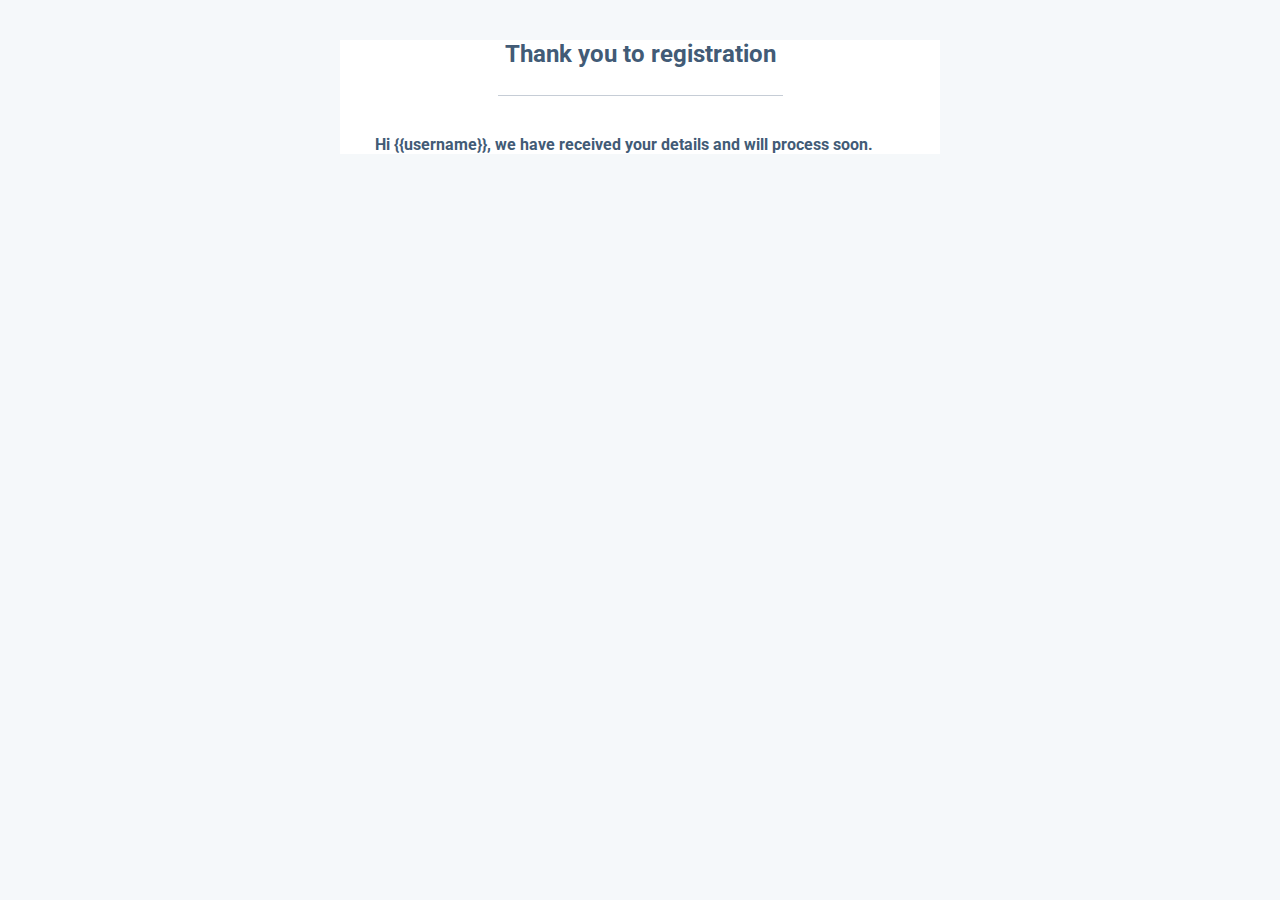
<file: templates/v1/Email.html>
<!DOCTYPE html>
<html lang="en" dir="ltr">
	<head>
		<meta charset="utf-8">
		<title></title>
		<style>
			@import url('https://fonts.googleapis.com/css?family=Roboto:400,100,300,500,700,900');
		</style>
	</head>
	<body style="background: #f5f8fa;font-family: 'Roboto', sans-serif;">
		<div style="width: 90%;max-width:600px;margin: 20px auto;background: #ffffff;">
			<section style="margin: 0 15px;color:#425b76;">
				<h2 style="margin: 40px 0 27px 0;text-align: center;">Thank you to registration</h2>
				<hr style="border:0;border-top: 1px solid rgba(66,91,118,0.3);max-width: 50%">
				<p style="font-size:15.5px;font-weight: bold;margin:40px 20px 15px 20px;">Hi {{username}}, we have received your details and will process soon.</p>
			</section>
		</div>
	</body>
</html>
</file>
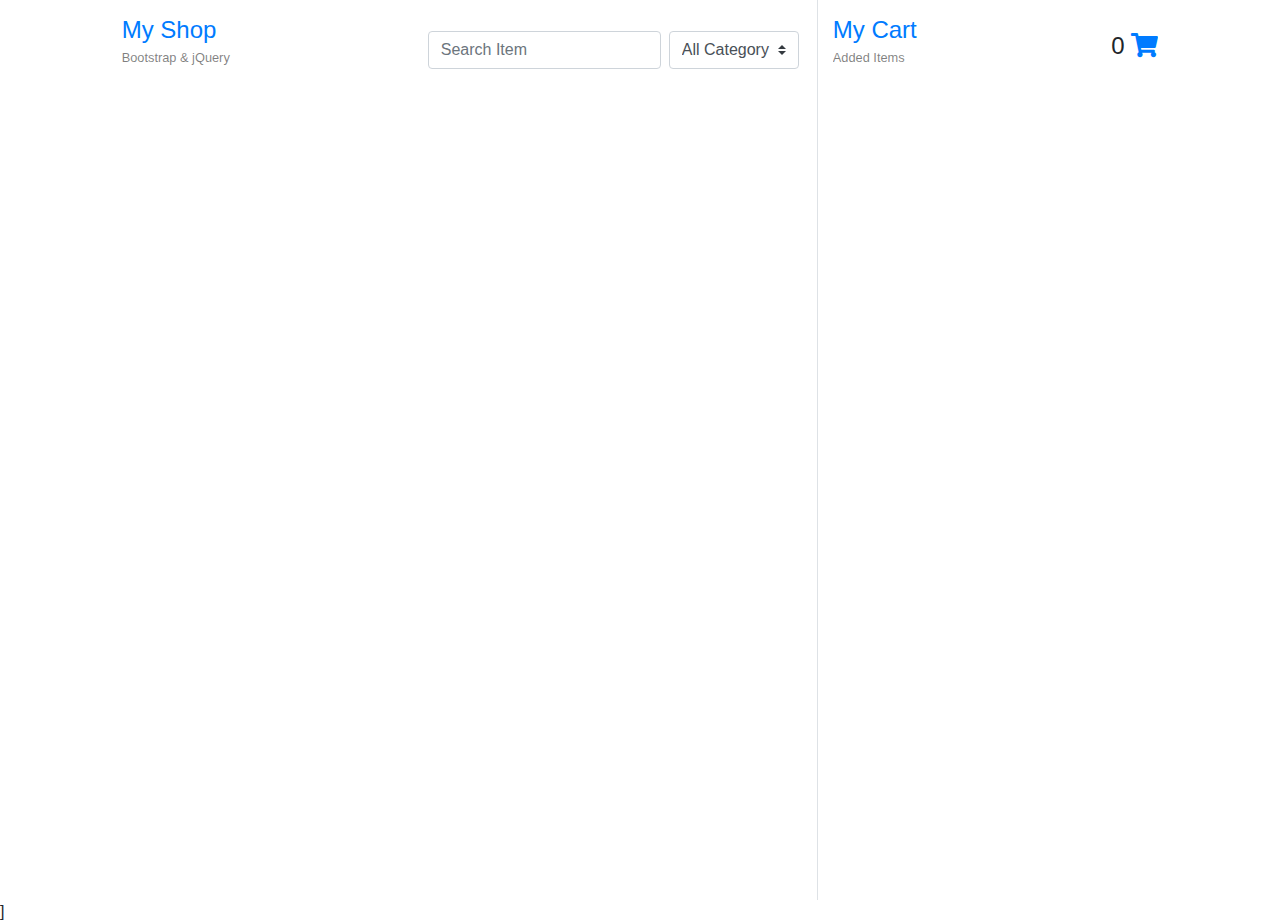
<file: templates/v1/test.html>
<!doctype html>
<html lang="en">
<head>
    <meta charset="UTF-8">
    <meta name="viewport"
          content="width=device-width, user-scalable=no, initial-scale=1.0, maximum-scale=1.0, minimum-scale=1.0">
    <meta http-equiv="X-UA-Compatible" content="ie=edge">
    <title>Document</title>
    <link rel="stylesheet" href="https://cdnjs.cloudflare.com/ajax/libs/font-awesome/5.15.3/css/all.min.css">
    <link rel="stylesheet" href="https://cdnjs.cloudflare.com/ajax/libs/twitter-bootstrap/4.6.0/css/bootstrap.min.css">
    <style>

        .product{
            border:none !important;
        }
        .product img{
            height: 150px;
            width: auto;
            margin-bottom: -50px;
            margin-left: 1rem;
            transition: 0.5s;
        }
        .product:hover img{
            transform: scale(1.05) rotate(-10deg);
        }
        .product .card-title{
            margin-top: 50px;
        }

        .img-in-cart{
            height: 50px;
        }
        .overflow-scroll{
            overflow: scroll;
        }

    </style>
</head>
<body>

<div class="container-fluid">
    <div class="row justify-content-center">
        <div class="col-10">
            <div class="">
                <div class="row">
                    <div class="col-8 border-right min-vh-100">
                        <div class="vh-100 overflow-scroll pr-2">
                            <div class="d-flex justify-content-between align-items-end mt-3 mb-3 position-sticky bg-white" style="top:0;z-index: 10">
                                <div class="">
                                    <h4 class="text-primary mb-0">My Shop</h4>
                                    <small class="text-black-50">Bootstrap & jQuery</small>

                                </div>
                                <div class="">
                                    <div class="form-row">
                                        <div class="mr-2">
                                            <input type="text" class="form-control text-capitalize  " id="search" placeholder="search item">
                                        </div>
                                        <div class="">
                                            <select name="" id="category" class="custom-select">
                                                <option value="0">All Category</option>
                                            </select>
                                        </div>
                                    </div>
                                </div>
                            </div>
                            <div id="products" class="card-columns">

                            </div>
                        </div>
                    </div>
                    <div class="col-4">
                        <div class="vh-100 overflow-scroll">
                            <div class="d-flex justify-content-between align-items-end mt-3 mb-3">
                                <div class="">
                                    <h4 class="text-primary mb-0">My Cart</h4>
                                    <small class="text-black-50">Added Items</small>

                                </div>
                                <div class="">
                                    <h4>
                                        <span class="item-in-cart-count">0</span>
                                        <i class="fas fa-shopping-cart text-primary"></i>
                                    </h4>
                                </div>
                            </div>
                            <div id="cart">

                            </div>
                            <div class="total position-sticky py-3 bg-white" style="bottom: 0">

                            </div>
                        </div>
                    </div>
                </div>
            </div>
        </div>
    </div>
</div>




]
<script>

    let products = [];

    function toShort(str,max=50){

        if(str.length > max){
            return  str.substring(0,max)+"....."
        }

        return str;

    }

    function toShow(x){
        $("#products").empty();
        x.map(product=> {
            $("#products").append(`

            <div class="card product pt-4">
                <img src="${product.image}" class="card-img-top" alt="">
                <div class="card-body border rounded">
                    <p class="card-title font-weight-bold text-nowrap overflow-hidden text-primary">
                    ${product.title}
                    </p>
                    <small class="text-black-50">
                    ${toShort(product.description, 120)}
                    </small>
                    <div class="d-flex justify-content-between align-items-end mt-3">
                        <span class="font-weight-bold">${product.price}</span>
                        <button class="btn btn-sm btn-outline-primary add-to-cart" data-id="${product.id}">
                        Add <i class="fas fa-cart-plus"></i>
                        </button>
                    </div>
                </div>
            </div>

            `)
        })
    }

    function cartTotal(){

        let count = $(".item-in-cart-cost").length;

        $(".item-in-cart-count").html(count);


        if(count>0){
            let totalCost = $(".item-in-cart-cost").toArray().map(el=>el.innerHTML).reduce((x,y)=>Number(x)+Number(y));
            // console.log(typeof totalCost);
            $(".total").html(`

                <div class="d-flex justify-content-between font-weight-bold px-3">
                    <h4>Total</h4>
                    <h4>$ <span class="cart-cost-total">${Number(totalCost).toFixed(2)}</span></h4>
                </div>

            `)
        }else{
            $(".total").html("empty cart")
        }

    }



    $.get("https://fakestoreapi.com/products/",function (data) {
        products = data;
        toShow(products);
    })

    $("#search").on("keyup",function () {
        let keyword = $(this).val().toLowerCase();
        // $(".product").filter(function () {
        //
        //     $(this).toggle($(this).text().toLowerCase().indexOf(keyword) > -1);
        //
        // });

        console.log();

        if(keyword.trim().length){

            let filterProducts = products.filter(product=>{
                if(product.title.toLowerCase().indexOf(keyword) > -1 || product.description.toLowerCase().indexOf(keyword) > -1 || product.price == keyword){
                    return product;
                }
            })

            toShow(filterProducts);
        }

    });

    $.get("https://fakestoreapi.com/products/categories",function (data) {
        data.map(cat => $("#category").append(`<option value="${cat}">${cat}</option>`))
    })

    $("#category").on("change",function () {

        let selectedCategory = $(this).val();
        console.log(typeof selectedCategory);

        if(selectedCategory != 0){
            let filterProducts = products.filter(product=>{
                if(product.category === selectedCategory){
                    return product;
                }
            })

            toShow(filterProducts);
        }else{
            toShow(products);
        }
    })



    $("#products").delegate(".add-to-cart","click",function () {
        let currentItemId = $(this).attr("data-id");

        let productInfo = products.filter(el=>el.id == currentItemId)[0];

        if($(".item-in-cart").toArray().map(el=>el.getAttribute("data-id")).includes(currentItemId)){

            alert("Already Added")

        }else{

            $("#cart").append(`
        <div class="card border-0 item-in-cart" data-id="${productInfo.id}">
            <div class="card-body">
                <div class="d-flex justify-content-between align-items-end">
                    <img src="${productInfo.image}" class="img-in-cart" alt="">
                    <button class="btn btn-outline-danger remove-from-cart">
                        <i class="fas fa-trash-alt"></i>
                    </button>
                </div>
                <p class="mt-3">
                    ${productInfo.title}
                </p>
                <div class="d-flex justify-content-between align-items-end">
                    <div class="form-row">
                        <button class="btn btn-outline-primary quantity-minus">
                            <i class="fas fa-minus"></i>
                        </button>
                        <input type="number" class="form-control w-25 mx-2 quantity" unitPrice="${productInfo.price}" value="1" min="1">
                        <button class="btn btn-outline-primary quantity-plus">
                            <i class="fas fa-plus"></i>
                        </button>
                    </div>
                    <p class="mb-0">$ <span class="item-in-cart-cost">${productInfo.price}</span></p>
                </div>
                <hr>
            </div>
        </div>
        `);

        }

        cartTotal();

    })

    $("#cart").delegate(".remove-from-cart","click",function () {

        $(this).parentsUntil("#cart").remove();
        cartTotal();

    })

    $("#cart").delegate(".quantity-plus","click",function () {

        let q =$(this).siblings(".quantity").val();
        let p = $(this).siblings(".quantity").attr("unitPrice");
        let newQ = Number(q)+1;
        let newCost = p * newQ;
        // console.log(p);
        $(this).siblings(".quantity").val(newQ);
        $(this).parent().siblings("p").find(".item-in-cart-cost").html(newCost.toFixed(2));
        cartTotal();
    })

    $("#cart").delegate(".quantity-minus","click",function () {

        let q =$(this).siblings(".quantity").val();
        let p = $(this).siblings(".quantity").attr("unitPrice");
        if(q>1){

            let newQ = Number(q)-1;
            let newCost = p * newQ;
            // console.log(p);
            $(this).siblings(".quantity").val(newQ);
            $(this).parent().siblings("p").find(".item-in-cart-cost").html(newCost.toFixed(2));
            cartTotal();

        }

    })

    $("#cart").delegate(".quantity","keyup change",function () {

        let q =$(this).val();
        let p = $(this).attr("unitPrice");
        if(q>1){

            let newQ = Number(q);
            let newCost = p * newQ;
            // console.log(p);
            $(this).val(newQ);
            $(this).parent().siblings("p").find(".item-in-cart-cost").html(newCost.toFixed(2));
            cartTotal();

        }else{
            alert("more than one");
        }

    })


</script>

</body>
</html>
</file>
